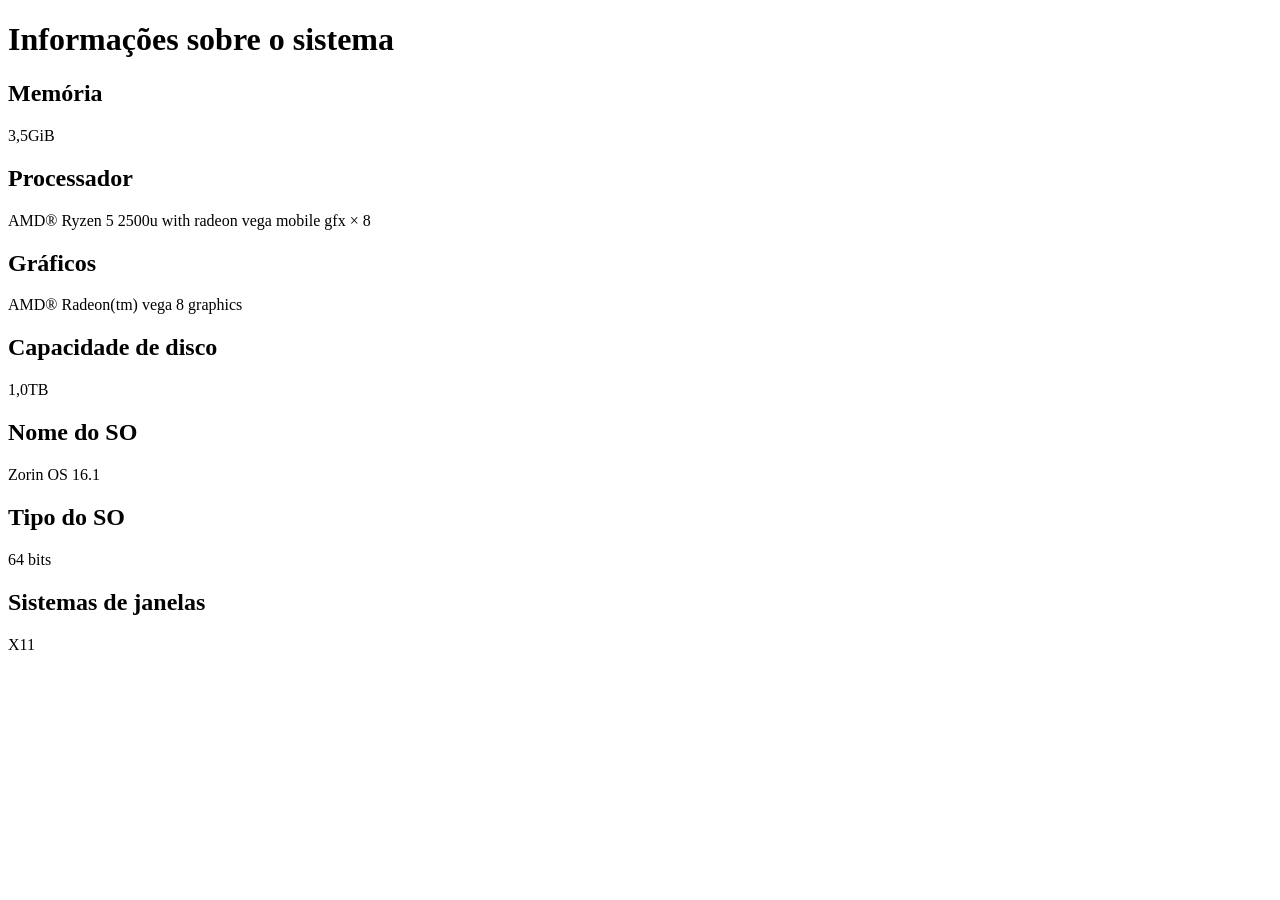
<file: flask_basic-master/templates/about.html>
<!DOCTYPE html>
<html lang="en">
    <head>
        <meta charset="UTF-8">

        <title>About</title>
    </head>

    <body>
        <h1>Informações sobre o sistema</h1>

        <h2>Memória</h2>
        <p>3,5GiB</p>

        <h2>Processador</h2>
        <p>AMD® Ryzen 5 2500u with radeon vega mobile gfx × 8 </p>

        <h2>Gráficos</h2>
        <p>AMD® Radeon(tm) vega 8 graphics</p>

        <h2>Capacidade de disco</h2>
        <p>1,0TB</p>

        <h2>Nome do SO</h2>
        <p>Zorin OS 16.1</p>

        <h2>Tipo do SO</h2>
        <p>64 bits</p>

        <h2>Sistemas de janelas</h2>
        <p>X11</p>
    </body>
</html>
</file>
